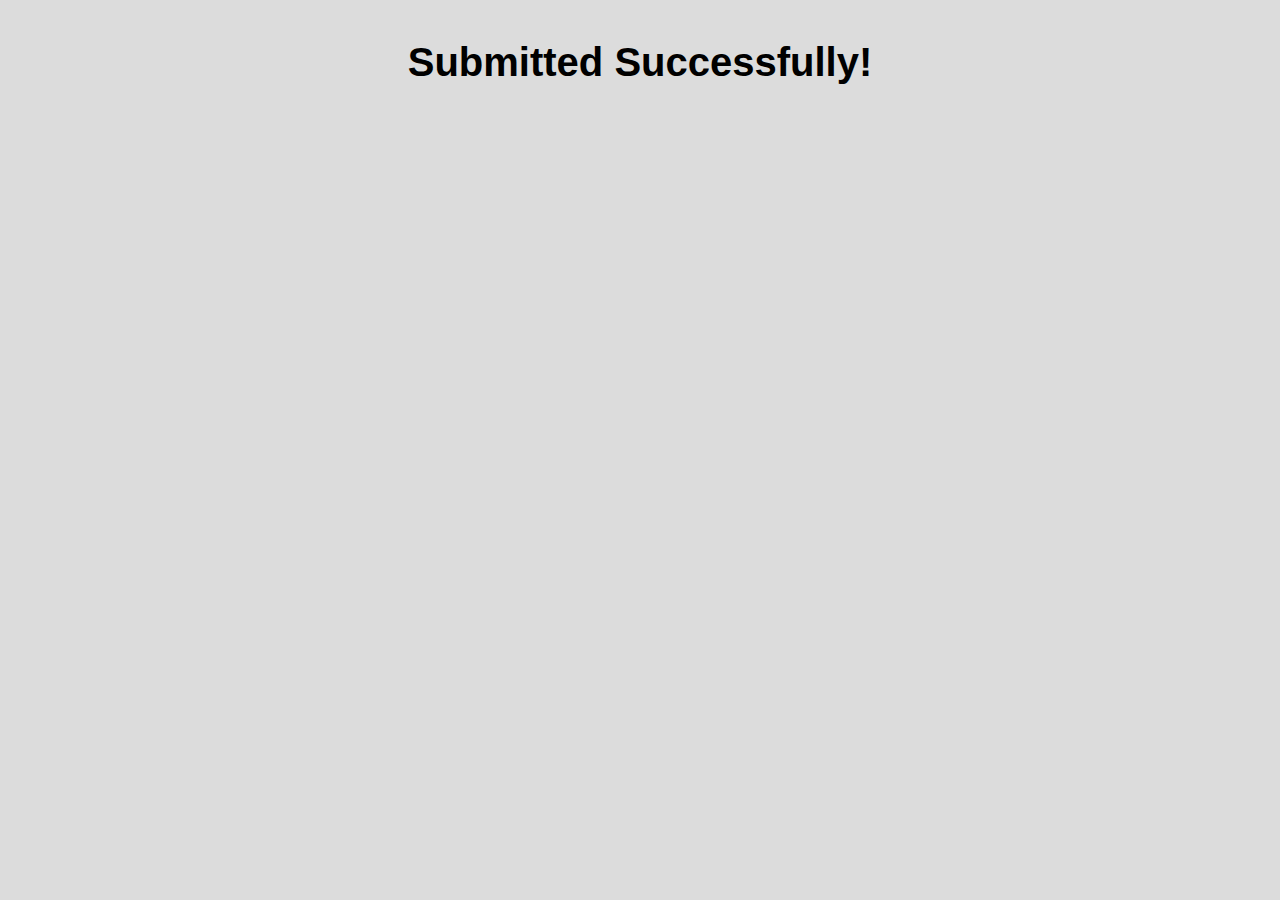
<file: success.html>
<!DOCTYPE html>
<html lang="en">
<head>
    <meta charset="UTF-8">
    <meta name="viewport" content="width=device-width, initial-scale=1.0">
    <link rel="stylesheet" href="style.css">
    <script src="success.js"></script>
    <title>Success</title>
</head>
<body>
    <h2 class="success">Submitted Successfully!</h2>
</body>
</html>
</file>
<file: style.css>
.name {
    background-color: brown;
    border-radius: 5px;
    padding: 20px;
    color: white;
    text-decoration: none;
    font-size: 50px;
    font-weight: bold;
}

body {
    font-family: 'Trebuchet MS', 'Lucida Sans Unicode', 'Lucida Grande', 'Lucida Sans', Arial, sans-serif;

    background-color: gainsboro;
}

.bg {
    position: fixed;
    top: 0;
    left: 0;
    width: 100%;
    height: 100%;
    background-image:url(8khd.jpg);
    background-size: cover;
    filter: blur(2px);
    z-index: -1;
}


.navbar {
    background-color: brown;
    display: flex;
    justify-content: space-between;
    align-items: center;
    padding: 10px 20px;
    border-radius: 5px;
}

.links {
    display: flex;
    gap: 10px;
}


.link {
    text-decoration: underline;
    color: white;
    font-size: larger;
    font-weight: bold;

}

.person img {
    width: 200px;
    display: inline-block;
    position: relative;
    left: 1300px;
    top: 70px;
    border-radius: 5px;
}


.box {
    width: 300px;
    margin: 10px 5px auto;
    text-align: center;
    background-color: cornflowerblue;
    padding: 10px;
    border-radius: 5px;
}

.bio {
    display: flex;
    margin: 150px 250px auto;
    align-items: center;
}

.homepage {
    width: auto;
    margin: -150px 250px auto;
    text-align: center;
    background-color: cornflowerblue;
    padding: 10px;
    border-radius: 5px;
}

.dev img {
    width: 500px;
    display: inline-block;
    position: relative;
    left: 1000px;
    top: 70px;
    border-radius: 5px;
}

.lfa img {
    width: 500px;
    display: inline-block;
    position: relative;
    left: 0px;
    top: 70px;
    border-radius: 5px;
}

.c172 img {
    width: 500px;
    display: inline-block;
    position: relative;
    left: 1000px;
    top: 30px;
    border-radius: 5px;
    margin-bottom: 100px;
}


.form {
    display: flex;
    justify-content: center;
    background-color: brown;
    width: 350px;
    height: 230px;
    padding: 20px 0px 0px 0px;
    margin-left: auto;
    margin-right: auto;
    border-radius: 30px;

}

h2 {
    text-align: center;
    font-family: 'Lucida Sans', 'Lucida Sans Regular', 'Lucida Grande', 'Lucida Sans Unicode', Geneva, Verdana, sans-serif;
    font-size: 40px;
}

input {
    font-family: 'Lucida Sans', 'Lucida Sans Regular', 'Lucida Grande', 'Lucida Sans Unicode', Geneva, Verdana, sans-serif;
    width: 300px;
    height: 35px;
    text-align: center;
    border-color: transparent;
    display: flex;
    border-radius: 10px;
}

input[type="submit"] {
    width: 310px;
    border-radius: 20px;
    background-color: lightgrey;
    color: black;
    cursor: pointer;
    
}

input[type="submit"]:hover {
    background-color: darkgrey;
}

input[type="submit"]:active {
    background-color: darkslategrey;
}

.success {
    color: black;
    text-align: center;
    margin-top: 40px;
}

.contactme {
    color: white;
    background: brown;
    border-radius: 10px;
    padding: 5px;
}

::placeholder {
    color: black;
}
</file>
